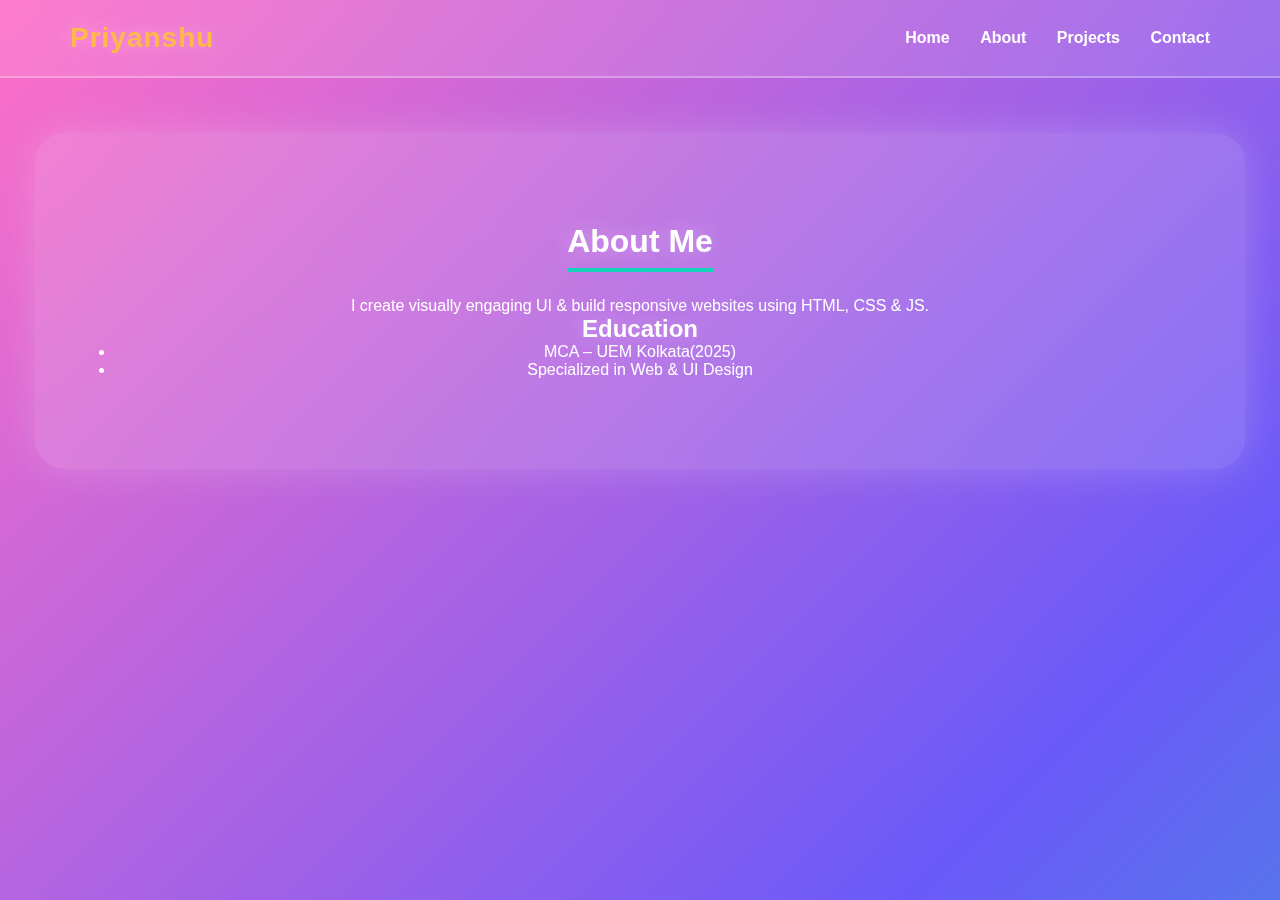
<file: about.html>
<!DOCTYPE html>
<html>
<head><link rel="stylesheet" href="style.css"></head>
<body>

<header>
  <h2 class="logo">Priyanshu</h2>
  <nav>
    <a href="index.html">Home</a>
    <a href="about.html" class="active">About</a>
    <a href="projects.html">Projects</a>
    <a href="contact.html">Contact</a>
  </nav>
</header>

<section class="content reveal">
  <h1>About Me</h1>
  <p>I create visually engaging UI & build responsive websites using HTML, CSS & JS.</p>

  <h2>Education</h2>
  <ul>
    <li>MCA – UEM Kolkata(2025)</li>
    <li>Specialized in Web & UI Design</li>
  </ul>
</section>

<script src="scripts.js"></script>
</body>
</html>
</file>
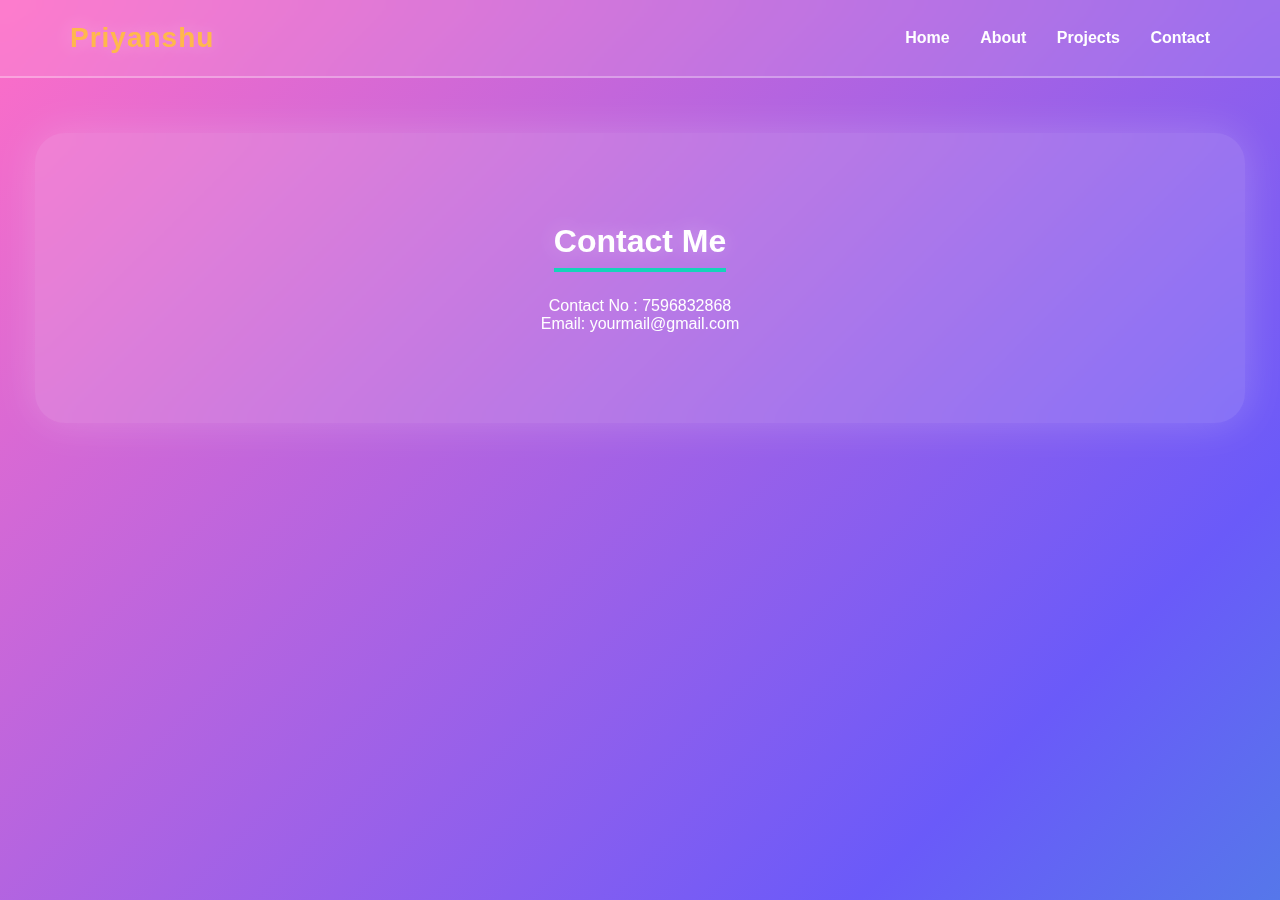
<file: contact.html>
<!DOCTYPE html>
<html>
<head><link rel="stylesheet" href="style.css"></head>
<body>

<header>
  <h2 class="logo">Priyanshu</h2>
  <nav>
    <a href="index.html">Home</a>
    <a href="about.html">About</a>
    <a href="projects.html">Projects</a>
    <a href="contact.html" class="active">Contact</a>
  </nav>
</header>

<section class="content reveal">
  <h1>Contact Me</h1>
    <p>Contact No : 7596832868</p>
  <p>Email: yourmail@gmail.com</p>
</section>

<script src="scripts.js"></script>
</body>
</html>
</file>
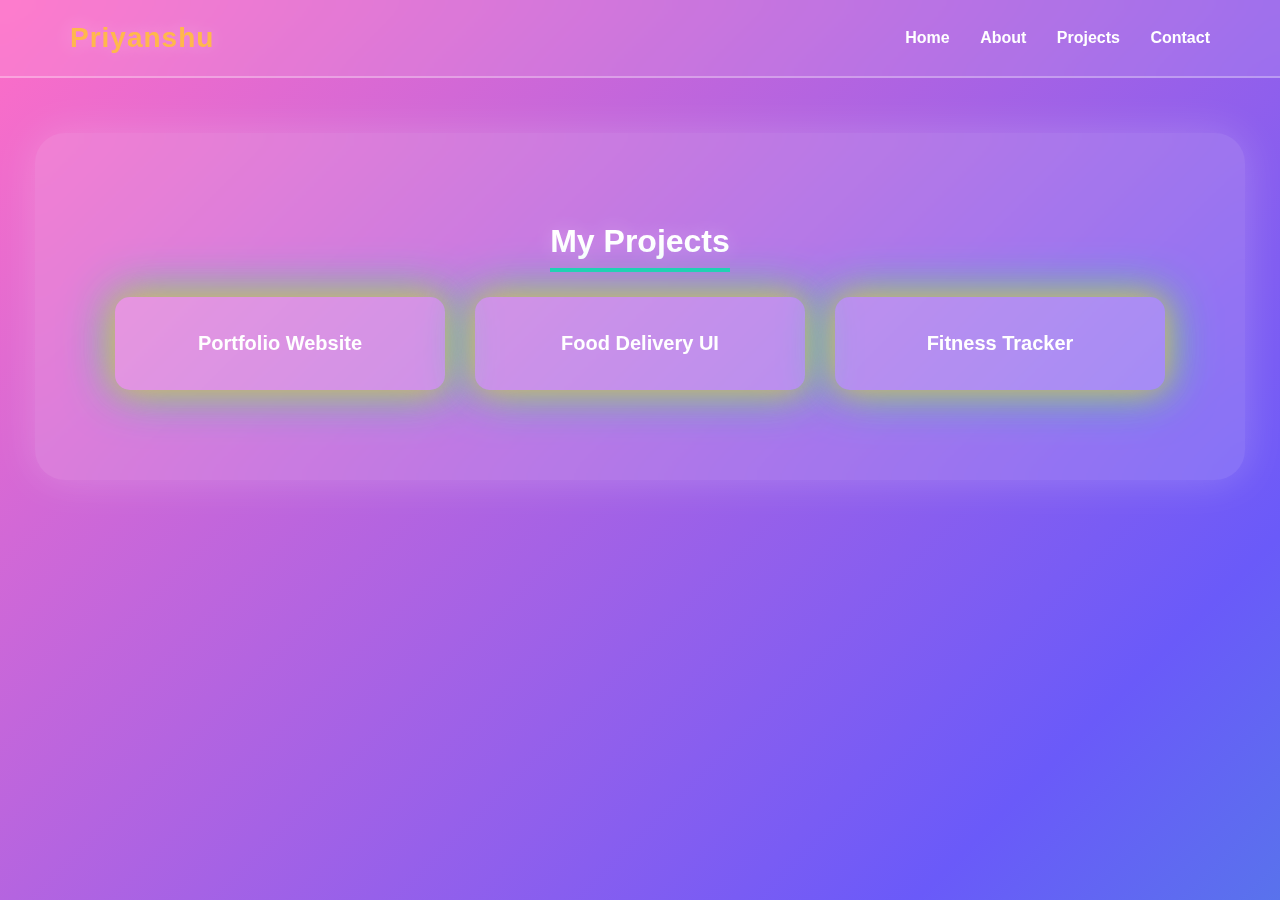
<file: projects.html>
<!DOCTYPE html>
<html>
<head><link rel="stylesheet" href="style.css"></head>
<body>

<header>
  <h2 class="logo">Priyanshu</h2>
  <nav>
    <a href="index.html">Home</a>
    <a href="about.html">About</a>
    <a href="projects.html" class="active">Projects</a>
    <a href="contact.html">Contact</a>
  </nav>
</header>

<section class="content reveal">
  <h1>My Projects</h1>
  <div class="grid">
    <div class="card">Portfolio Website</div>
    <div class="card">Food Delivery UI</div>
    <div class="card">Fitness Tracker</div>
  </div>
</section>

<script src="scripts.js"></script>
</body>
</html>
</file>
<file: style.css>
/* GLOBAL */
* {
    margin: 0;
    padding: 0;
    box-sizing: border-box;
    font-family: "Poppins", sans-serif;
    scroll-behavior: smooth;
}

:root {
    --p1: #ff6ec7;
    /* pink neon */
    --p2: #6a5af9;
    /* purple */
    --p3: #15d3ba;
    /* aqua green */
    --p4: #ffb84c;
    /* soft orange */
    --bg1: #0a0a18;
    /* modern dark */
    --bgSoft: #1e1e35;
}

/* BODY BACKGROUND NOW COLOURFUL */
body {
    background: linear-gradient(135deg, var(--p1), var(--p2), var(--p3), var(--p4));
    background-size: 300% 300%;
    animation: gradientFlow 12s infinite alternate ease-in-out;
    color: #fff;
}

/* smooth background animation */
@keyframes gradientFlow {
    0% {
        background-position: left top;
    }

    100% {
        background-position: right bottom;
    }
}

/* 🔥 NAVBAR */
header {
    display: flex;
    justify-content: space-between;
    align-items: center;
    padding: 22px 70px;
    background: rgba(255, 255, 255, 0.1);
    backdrop-filter: blur(12px);
    border-bottom: 2px solid rgba(255, 255, 255, 0.3);
    position: sticky;
    top: 0;
    z-index: 10;
}

header nav a {
    color: #fff;
    margin-left: 26px;
    font-weight: 600;
    text-decoration: none;
    font-size: 16px;
    transition: .3s;
}

header nav a:hover {
    color: var(--p3);
    transform: scale(1.09);
}

.logo {
    font-size: 28px;
    font-weight: 800;
    color: var(--p4);
    letter-spacing: 1px;
}

/* 🔥 HERO SECTION (VERY COLORFUL) */
#hero{
 text-align:center;
 padding:120px 20px;             /* reduced from 180–260px */
 background:linear-gradient(rgba(0,0,0,.45),rgba(0,0,0,.45)),
 url("assets/bg.jpg")center/cover no-repeat;
 border-bottom-left-radius:90px;
 border-bottom-right-radius:90px;
 color:#fff;
 min-height:70vh;               /* keeps layout proportional */
 display:flex;
 flex-direction:column;
 justify-content:center;
 align-items:center;
 gap:15px;                      /* spacing between elements */
}



.profile-img {
    width: 170px;
    height: 170px;
    border-radius: 50%;
    border: 6px solid #fff;
    object-fit: cover;
    margin-bottom: 18px;
    animation: float 4s infinite ease-in-out;
    box-shadow: 0 0 35px var(--p4), 0 0 55px var(--p2);
}

@keyframes float {

    0%,
    100% {
        transform: translateY(0);
    }

    50% {
        transform: translateY(-14px);
    }
}

/* colourful titles */
h1,
h2,
h3 {
    font-weight: 800;
    text-shadow: 0 0 18px rgba(255, 255, 255, .25);
}

span {
    color: var(--p4);
}

/* 🔥 BUTTON WITH GLOW */
.btn {
    background: linear-gradient(45deg, var(--p3), var(--p4), var(--p1));
    padding: 13px 32px;
    border-radius: 50px;
    border: none;
    outline: none;
    color: #111;
    font-size: 18px;
    font-weight: 700;
    text-decoration: none;
    transition: .4s;
    box-shadow: 0 0 20px var(--p4);
}

.btn:hover {
    transform: scale(1.14);
    box-shadow: 0 0 30px var(--p1), 0 0 50px var(--p3);
}

/* SECTIONS */
.content,
#about,
#skills,
#projects,
#contact {
    padding: 90px 80px;
    text-align: center;
    background: rgba(255, 255, 255, 0.14);
    backdrop-filter: blur(15px);
    border-radius: 30px;
    margin: 55px 35px;
    color: #fff;
    box-shadow: 0 0 40px rgba(255, 255, 255, 0.2);
}

/* colourful heading border */
.content h1,
#about h3,
#skills h3,
#projects h3,
#contact h3 {
    border-bottom: 4px solid var(--p3);
    display: inline-block;
    padding-bottom: 8px;
    margin-bottom: 25px;
}

/* 🔥 SKILLS POP STYLE */
#skills ul {
    display: flex;
    flex-wrap: wrap;
    justify-content: center;
    gap: 22px;
}

#skills ul li {
    list-style: none;
    padding: 15px 32px;
    border-radius: 10px;
    font-size: 17px;
    font-weight: 700;
    background: linear-gradient(45deg, var(--p4), var(--p3));
    box-shadow: 0 0 18px var(--p4);
    transition: .35s;
    color: #111;
}

#skills ul li:hover {
    transform: translateY(-8px) rotate(1deg);
    background: linear-gradient(45deg, var(--p1), var(--p2));
    box-shadow: 0 0 25px var(--p2), 0 0 40px var(--p1);
    color: #fff;
}

/* 🔥 PROJECT CARDS RAINBOW STYLE */
.grid {
    display: grid;
    grid-template-columns: repeat(auto-fit, minmax(260px, 1fr));
    gap: 30px;
}

.card {
    background: rgba(255, 255, 255, .18);
    border-radius: 15px;
    padding: 35px;
    font-size: 20px;
    font-weight: 700;
    box-shadow: 0 0 35px var(--p4), 0 0 50px var(--p3);
    transition: .4s;
}

.card:hover {
    transform: translateY(-10px) scale(1.07);
    background: linear-gradient(45deg, var(--p1), var(--p3), var(--p4));
    color: #111;
}

/* FOOTER COLOURED GLOW */
footer {
    text-align: center;
    padding: 22px;
    margin-top: 60px;
    color: #fff;
    background: rgba(0, 0, 0, 0.5);
    border-top-left-radius: 90px;
    border-top-right-radius: 90px;
    box-shadow: 0 0 25px var(--p3), 0 0 50px var(--p2);
}
@media(max-width:768px){
  #hero{ padding-bottom:320px; }
}
</file>
